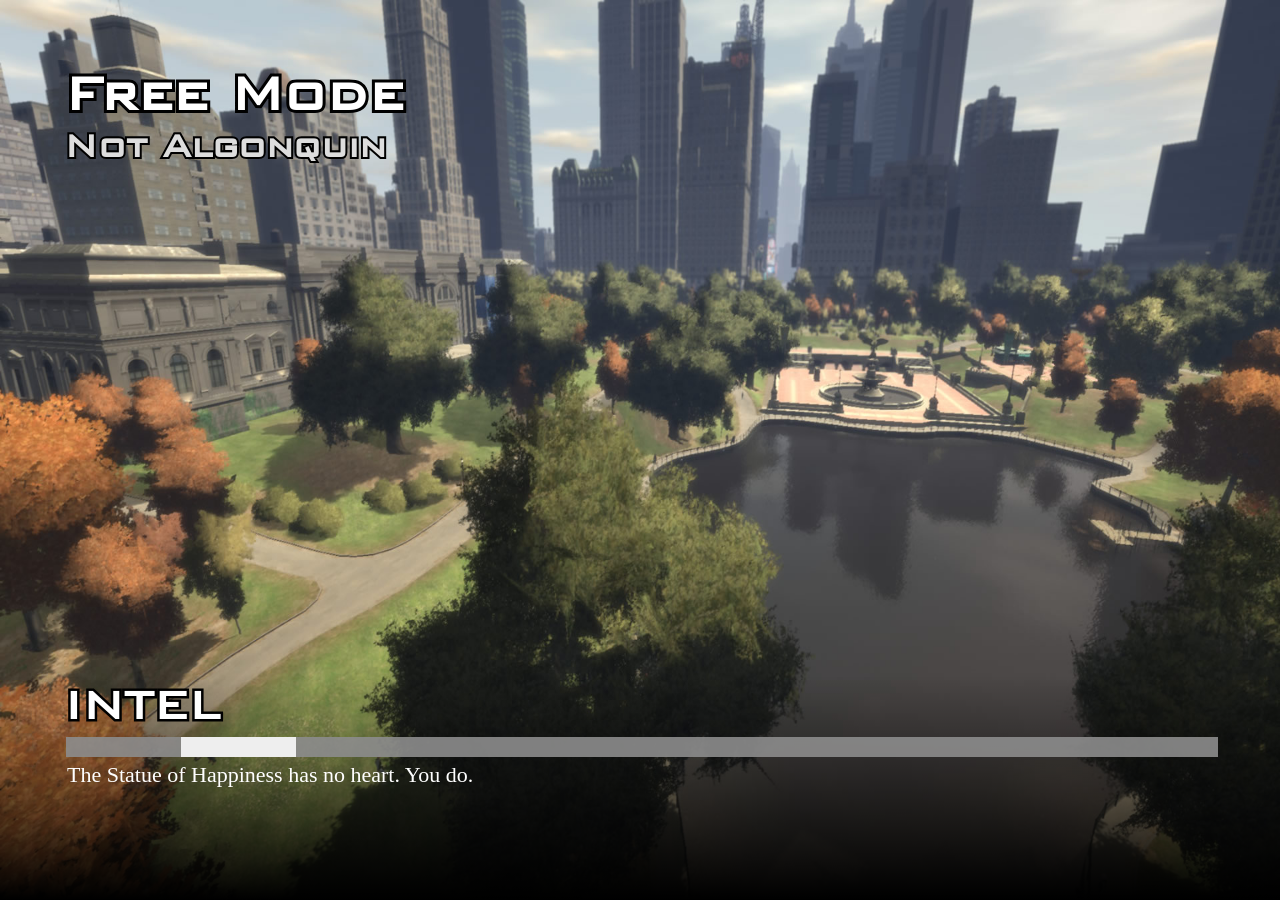
<file: 4SeasonsV2/resources/[cfx-default]/[test]/example-loadscreen/index.html>
<html>
    <head>
        <link href="keks.css" rel="stylesheet" type="text/css" />
    </head>
    <body>
        <div class="backdrop">
            <div class="top">
                <h1 title="Free Mode">Free Mode</h1>
                <h2 title="Not Algonquin">Not Algonquin</h2>
            </div>

            <div class="letni">
                <h2 title="INTEL">Intel</h2>
                <h3></h3>
                <div class="loadbar"><div class="thingy"></div></div>
                <p>The Statue of Happiness has no heart. You do.</p>
            </div>
            <div class="bottom">
                <div id="gradient">
                </div>
            </div>
        </div>

<script type="text/javascript">
// this will actually restart the loading bar a lot, making multiple loading bars is an exercise to the reader... for now.
// for a set of possible events, see https://github.com/citizenfx/fivem/blob/master/code/components/loading-screens-five/src/LoadingScreens.cpp
var count = 0;
var thisCount = 0;

const emoji = {
    INIT_BEFORE_MAP_LOADED: [ '🍉' ],
    INIT_AFTER_MAP_LOADED: [ '🍋', '🍊' ],
    INIT_SESSION: [ '🍐', '🍅', '🍆' ],
};

const handlers = {
    startInitFunctionOrder(data)
    {
        count = data.count;

        document.querySelector('.letni h3').innerHTML += emoji[data.type][data.order - 1] || '';
    },

    initFunctionInvoking(data)
    {
        document.querySelector('.thingy').style.left = '0%';
        document.querySelector('.thingy').style.width = ((data.idx / count) * 100) + '%';
    },

    startDataFileEntries(data)
    {
        count = data.count;

        document.querySelector('.letni h3').innerHTML += "\u{1f358}";
    },

    performMapLoadFunction(data)
    {
        ++thisCount;

        document.querySelector('.thingy').style.left = '0%';
        document.querySelector('.thingy').style.width = ((thisCount / count) * 100) + '%';
    },

    onLogLine(data)
    {
        document.querySelector('.letni p').innerHTML = data.message + "..!";
    }
};

window.addEventListener('message', function(e)
{
    (handlers[e.data.eventName] || function() {})(e.data);
});
</script>
    </body>
</html>
</file>
<file: 4SeasonsV2/resources/[cfx-default]/[test]/example-loadscreen/keks.css>
body
{
    margin: 0px;
    padding: 0px;
}

.backdrop
{
    position: relative;
    top: 0px;
    left: 0px;
    width: 100%;
    height: 100%;

    background-image: url(loadscreen.jpg);
    background-size: 100% 100%;
}

.bottom
{
    position: absolute;
    bottom: 0px;
    width: 100%;
    height: 100%;
}

#gradient
{
    position: absolute;
    bottom: 0px;
    width: 100%;

    height: 25%;

    background: linear-gradient(to bottom, rgba(0, 0, 0, 0) 0%, rgba(0, 0, 0, 1) 100%);
}

@font-face {
    font-family: 'BankGothic';
    src: url('bankgothic.ttf') format('truetype');
    font-weight: normal;
    font-style: normal;
}

h1, h2 {
  position: relative;
  background: transparent;
  z-index: 0;
}
/* add a single stroke */
h1:before, h2:before {
  content: attr(title);
  position: absolute;
  -webkit-text-stroke: 0.1em #000;
  left: 0;
  z-index: -1;
}


.letni
{
    position: absolute;
    left: 5%;
    right: 5%;
    bottom: 10%;

    z-index: 5;

    color: #fff;

    font-family: "Segoe UI";
}

.letni p
{
    font-size: 22px;

    margin-left: 3px;

    margin-top: 0px;
}

.letni h2, .letni h3
{
    font-family: BankGothic;

    text-transform: uppercase;

    font-size: 50px;

    margin: 0px;

    display: inline-block;
}

.top
{
    color: #fff;

    position: absolute;
    top: 7%;
    left: 5%;
    right: 5%;
}

.top h1
{
    font-family: BankGothic;
    font-size: 60px;

    margin: 0px;
}

.top h2
{
    font-family: BankGothic;
    font-size: 40px;

    margin: 0px;

    color: #ddd;
}

.loadbar
{
    width: 100%;
    background-color: rgba(140, 140, 140, .9);
    height: 20px;

    margin-left: 2px;
    margin-right: 3px;

    margin-top: 5px;
    margin-bottom: 5px;

    overflow: hidden;

    position: relative;

    display: block;
}

.thingy
{
    width: 10%;
    background-color: #eee;
    height: 20px;

    position: absolute;
    left: 10%;
}
</file>
